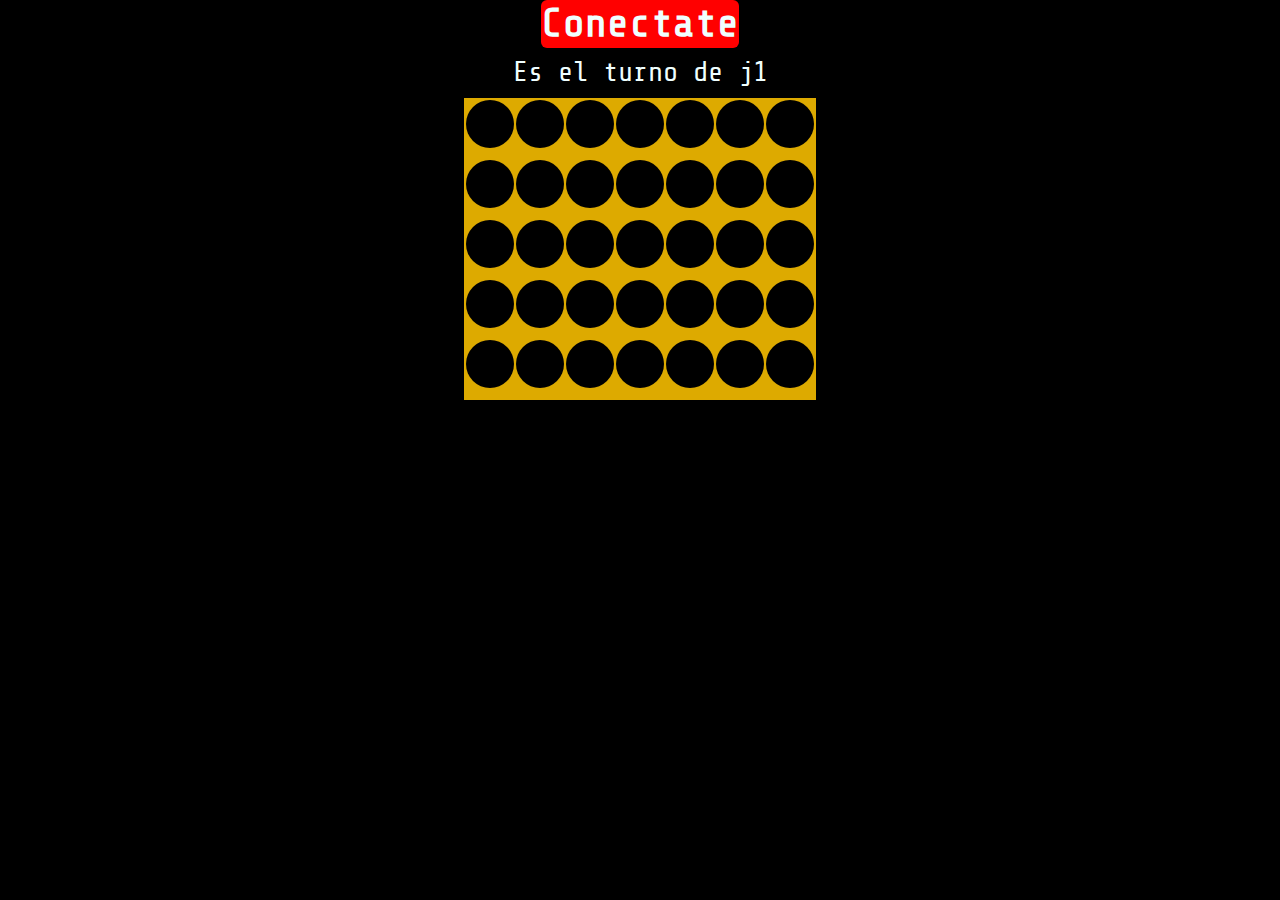
<file: index.html>
<!DOCTYPE html>
<html lang="en">
  <head>
    <meta charset="UTF-8" />
    <meta name="viewport" content="width=device-width, initial-scale=1.0" />
    <title>Connect</title>
    <link
      rel="stylesheet"
      href="https://stackpath.bootstrapcdn.com/bootstrap/4.4.1/css/bootstrap.min.css"
      integrity="sha384-Vkoo8x4CGsO3+Hhxv8T/Q5PaXtkKtu6ug5TOeNV6gBiFeWPGFN9MuhOf23Q9Ifjh"
      crossorigin="anonymous"
    />
    <link
      href="https://fonts.googleapis.com/css2?family=Share+Tech+Mono&display=swap"
      rel="stylesheet"
    />
    <link rel="stylesheet" href="connect.css" />
  </head>
  <body class="container-fluid">
    <section><h1 id="title">Conectate</h1></section>
    <section>
      <h3>Es el turno de <span id="turnoDe">j1</span></h3>
    </section>
    <section>
      <div id="game"></div>
    </section>

    <script
      src="https://code.jquery.com/jquery-3.4.1.slim.min.js"
      integrity="sha384-J6qa4849blE2+poT4WnyKhv5vZF5SrPo0iEjwBvKU7imGFAV0wwj1yYfoRSJoZ+n"
      crossorigin="anonymous"
    ></script>
    <script
      src="https://cdn.jsdelivr.net/npm/popper.js@1.16.0/dist/umd/popper.min.js"
      integrity="sha384-Q6E9RHvbIyZFJoft+2mJbHaEWldlvI9IOYy5n3zV9zzTtmI3UksdQRVvoxMfooAo"
      crossorigin="anonymous"
    ></script>
    <script
      src="https://stackpath.bootstrapcdn.com/bootstrap/4.4.1/js/bootstrap.min.js"
      integrity="sha384-wfSDF2E50Y2D1uUdj0O3uMBJnjuUD4Ih7YwaYd1iqfktj0Uod8GCExl3Og8ifwB6"
      crossorigin="anonymous"
    ></script>

    <script src="connect.js"></script>
  </body>
</html>
</file>
<file: connect.css>
body {
  background-color: black;
  color: azure;
  font-family: "Share Tech Mono", monospace;
}

section {
  display: flex;
  flex-direction: column;
  align-items: center;
  margin: 10px, 0px;
}
#game {
  display: flex;
  flex-direction: row;
  flex-wrap: wrap;
  background-color: #da0;
  width: 352px;
  height: 302px;
  border: 1 solid #da0;
  padding: 1px;
}
@keyframes example {
  0% {
    background-color: red;
    color: whitesmoke;
  }
  50% {
    color: rgb(3, 44, 10);
    background-color: yellow;
  }
}
#title {
  background-color: red;
  animation-name: example;
  animation-duration: 4s;
  border-radius: 6px;
  font-weight: 900;
  animation-iteration-count: infinite;
  animation-direction: alternate;
}
button {
  font-size: 2em;
}
.ganadora {
  border: 2px solid white;
}
.casilla {
  width: 48px;
  height: 48px;
  border: 1 solid #da0;
  margin: 0;
  margin: 1px;
  border-radius: 50%;
  z-index: 100;
  background-color: black;
  text-align: center;
}
.j1 {
  background-color: red;
}
.j2 {
  background-color: green;
}
</file>
